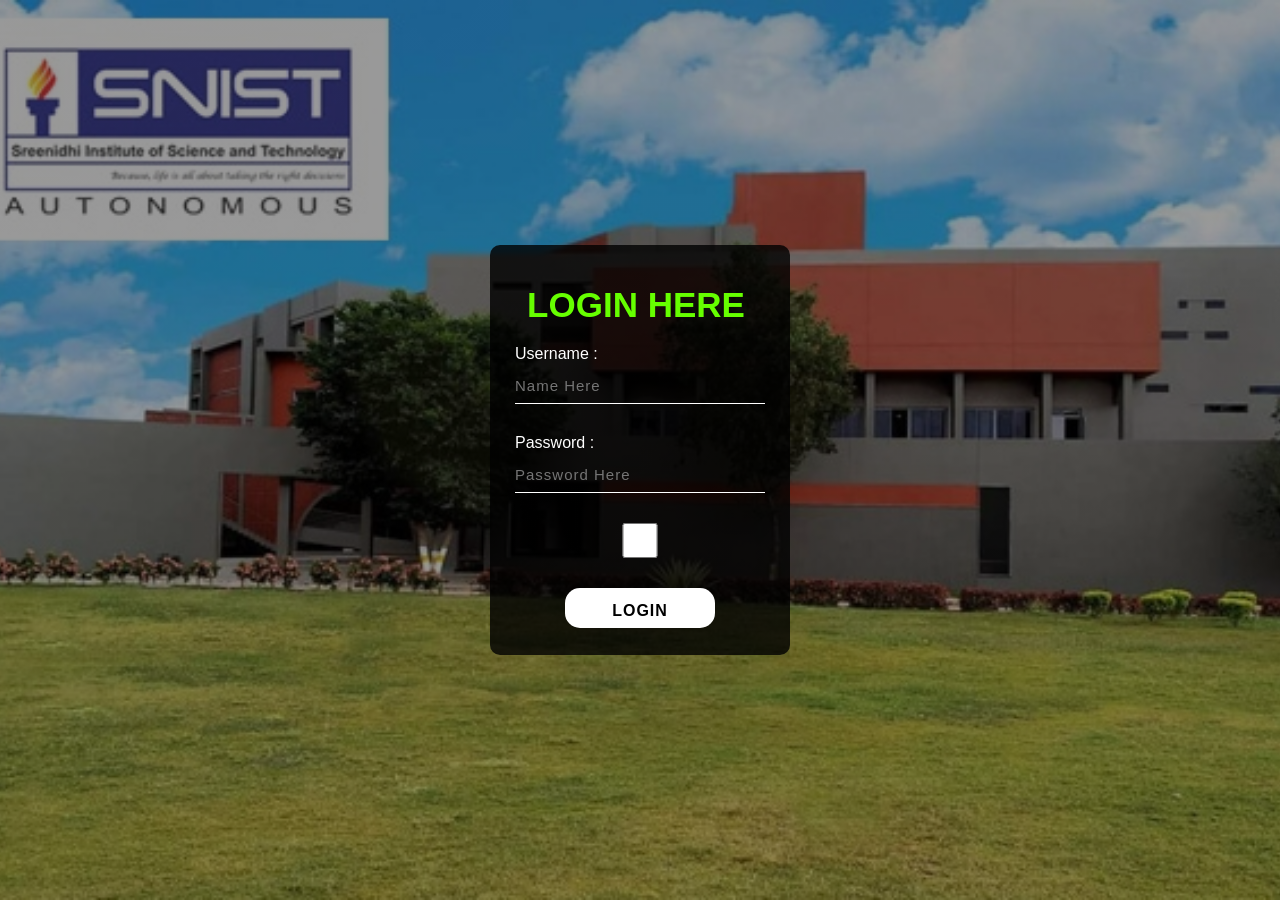
<file: index.html>
<!DOCTYPE html>
<html lang="en">
<head>
    <meta charset="UTF-8">
    <meta http-equiv="X-UA-Compatible" content="IE=edge">
    <meta name="viewport" content="width=device-width, initial-scale=1.0">
    <title>LOGIN </title>

    <link rel="stylesheet" href="style.css">
    <script src="valid.js"></script>

</head>
<body>
    <div class="form">
        <form action="login.php" method="post"></form>
        <h1>LOGIN HERE</h1>
        <p>Username :</p>
        <input type="text" name="Username" placeholder="Name Here">
        <p>Password :</p>
        <input type="password" name="password" placeholder="Password Here" id="pass">
        <input type="checkbox" onclick="myfunction()">
        <input type="submit" name="" value="LOGIN" onclick="validate()">
    </div></form>

    <div>
        <p id="length"></p>
    </div>
   
</body>
</html>
</file>
<file: style.css>
*{
    margin: 0;
    padding: 0;
    font-family: sans-serif;
}

body{
    background: linear-gradient(rgba(0,0,0,0.4)50%,rgba(0,0,0,0.4)50%), url(snist.jpg);
    background-position: center;
    background-size: cover;
    height: 100vh;
}

.form{
    width: 250px;
    height: 330px;
    color: #fff;
    background: linear-gradient(to top, rgba(0,0,0,0.8)50%,rgba(0,0,0,0.8)50%);
    position: absolute;
    top: 50%;
    left: 50%;
    transform: translate(-50%,-50%);
    padding: 40px 25px;
    border-radius: 10px;
}

.form h1{
    width: 220px;
    text-align: center;
    padding-left: 11px;
    font-size: 35px;
    color: #66ff00;
    margin-bottom: 20px;
}

.form p{
    padding-bottom: -15px;
}

.form input{
    width: 100%;
    height: 35px;
    padding-top: 5px;
    margin-bottom: 30px;
    background: transparent;
    border-bottom: 1px solid #fff;
    border-top: none;
    border-left: none;
    border-right: none;
    color: #fff;
    outline: none;
    font-size: 15px;
    letter-spacing: 1px;
}

.form input[type="submit"]
{
    width: 60%;
    margin-left: 50px;
    border: none;
    height: 40px;
    color: #000;
    background: #fff;
    font-size: 16px;
    font-weight: bold;
    border-radius: 15px;
}

.form input[type="submit"]:hover{
    cursor: pointer;
    background: #66ff00;
    color: #fff;
    font-weight: bold;
}
a:hover {
    background-color: yellow;
  }
</file>
